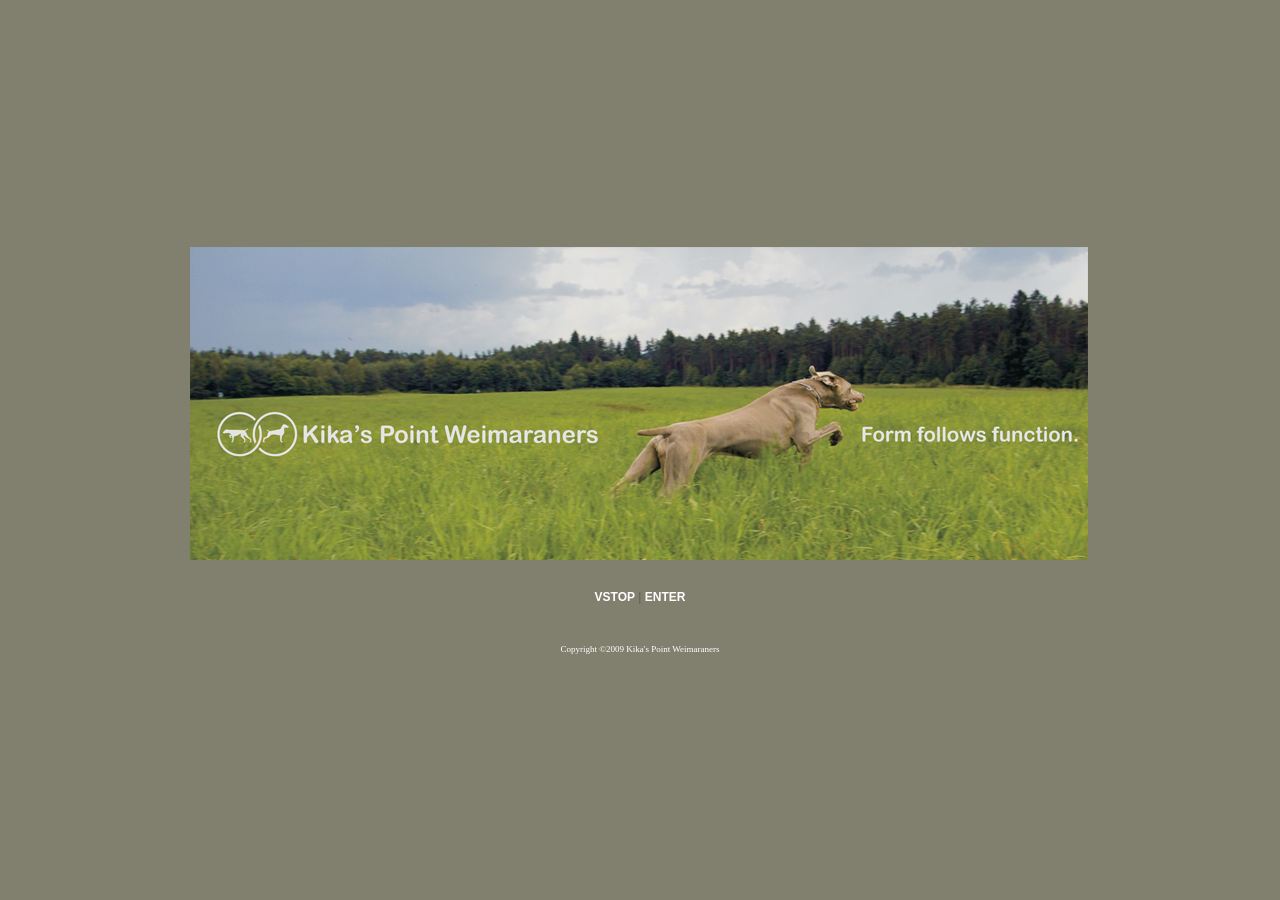
<file: index.html>
<!DOCTYPE html PUBLIC "-//W3C//DTD XHTML 1.0 Transitional//EN" "http://www.w3.org/TR/xhtml1/DTD/xhtml1-transitional.dtd">
<html xmlns="http://www.w3.org/1999/xhtml" style="height:100%" >
<head>
<meta http-equiv="Content-Type" content="text/html; charset=iso-8859-2" />
<meta name="verify-v1" content="EsNo7mUOsckD4ObmwGZQYhwdLKV55v8OnyKVhBbKCK8=" />
<meta name="keywords" content="Kika's Point, Kika's Point Weimaraners, weimaranec, weimaraner, weimaraners, weimarski pti�ar, vajmarski pti�ar, vzreja weimarancev, breeding weimaraners">
<title>Kika's point</title>

<link rel="stylesheet" type="text/css" href="css/style.css" />

<style type="text/css">
body {
	background-color: #81806f;
}
</style>

</head>

<body>
<TABLE border=0 width="100%" height="100%" background="#ss"><TR><TD align="center" valign="center">
<div id="main">
		    	<div id="top"></div>
		        <div id="middle"></div>
		        <div id="bottom">
		        	<a href="main.html">VSTOP</a> |  <a href="main_en.html">ENTER</a>
		            <br />
		            <div id="b_copy"><h2>Copyright &copy;2009 Kika's Point Weimaraners</h2></div>
		        </div>
		    </div>
</TD></TR></TABLE> 
			
			

</body>
</html>

<!-- Hosting24 Analytics Code -->
<script type="text/javascript" src="http://stats.hosting24.com/count.html"></script>
<!-- End Of Analytics Code -->
</file>
<file: css/style.css>
/*css main za Kika's point
Klemen Isteni� */

* {
	margin: 0;
	padding: 0;
}

html{
	font-family: Verdana,"Trebuchet MS", Arial, Helvetica, sans-serif;
	font-size: 12px;
	font-weight: normal;
	color: #5d5d5d;
}
body{
	height: 100%;
}

#main{
	position: relative;
	width: 900px;
	margin: 0px auto 0 auto;
}

#counter{
	display: none;
}
/*---------------------enter.php------------------*/
#top {
}

#middle{
	height: 313px;
	background: url(../images/main_02.png) no-repeat 0px 0px;
	border: none;
}

#bottom{
	height: 50px;
	width: 300px;
	margin-top: 30px;
	margin-left:auto;
	margin-right:auto;
	font-size:12px;
	text-align: center;
}

#bottom h2{
	font-size:9px;
	text-align: center;
	font-weight: normal;
	font-family: Verdana;
	color: #ffffff;

}
#bottom a{
	font-weight: bold;
	text-decoration: none;
	color:#ffffff;
}
#b_copy{
	float:left;
	margin-top: 40px;
	width: 300px;

}

/*---------------------main.php------------------*/
#header{
	height: 138px;
	background-color: #81806f;
}
#header_photo{
	display: inline;
	float: left;
	width: 271px;
	height: 100%;
}
#header_logo{
	display: inline;
	float: left;
	width: 629px;
	height: 81%;
	background: url(../images/logo.png) no-repeat 308px 30px ;
}
#header_lang{
	float: right;
	margin-top: 5px;
	margin-right: 30px;
	font-size: 10px;
	
}
#header_link{
	height: 60px;
	width: 290px;
	position: absolute;
	right: 30px;
	top: 30px;
	background: none;


}
#header_lang a {
	text-decoration: none;
	border: none;
	color: #ffffff;
	cursor: hand;
}
#header_menu{
	width: 629px;
	height: 19%;
	float: left;
}

#header_menu li{
	display: inline;
	float: left;
	margin: 0 auto;
	width: 14%;
	height: 100%;
	text-align: center;
	vertical-align: middle;
	font-family: Verdana;
	font-size: 12px;
	font-weight: normal;
	line-height: 29px;
	cursor: hand;
	

}
#header_menu a {
	text-decoration: none;
	border: none;
	color: white;
}
#header_menu h1 {
	text-align: center;
	vertical-align: middle;
	font-size: 12px;
	font-weight: bold;
	line-height: 29px;
	color: #474746;/*c9c8b5*/
}

#content{
	background-color: white;
}

#content_left{
	background: url(../images/phrase.png) no-repeat 10px 10px;
	background-color: white;
	min-height: 48px;
	width: 241px;
	float:left;
	background-color: #fff;
}

#content_right{
	width: 658px;
	float:left;
	display: inline;
	padding-top: 31px;
	padding-bottom: 21px;
	background-color: #fff;
}
.clear:after {
 content:".";
 display:block;
 height:0;
 clear:both;
 width: 900px;
 }



#photo_bottom{
	background: #fff;
	margin-bottom: -2px;

}

#photo_bottom a img{
	border: none;
	text-decoration: none;
	padding-bottom: 5px;

}
#end{
	float: left;
	padding-top: 5px;
	padding-left: 241px;
	height: 20px;
	background-color: #81806f;
	width: 659px;
	font-size:9px;
	color: #ffffff;
	font-weight: normal;
	margin-top: 0px;
	
}
</file>
